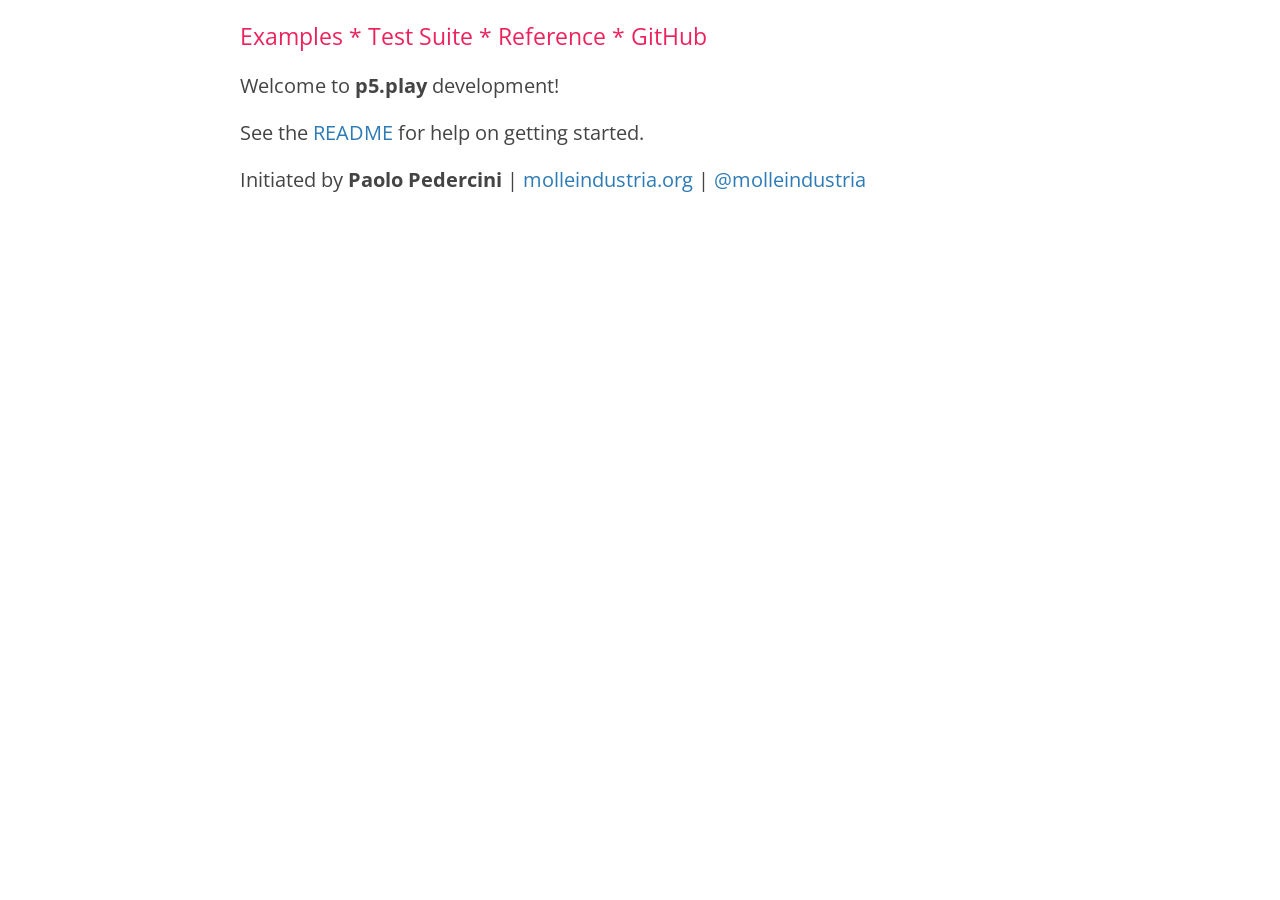
<file: Scripts/p5.play-master/index.html>
<!DOCTYPE html>
<meta charset="utf-8">
<meta name="viewport" content="width=device-width, initial-scale=1">
<style>
body {
  max-width: 800px;
  margin: 0 auto;
  padding: 20px;
  font-family: 'Open Sans', sans-serif;
  font-size:20px;
  color: #444;
}

a:link, a:visited {
  color: #2D7BB6;
  text-decoration: none;
}

a:active, a:hover, #reference a:hover {
  color:#ED225D;
  text-decoration: none;
  padding-bottom: 0.11em;
  border-bottom: 0.11em dashed;
  border-bottom-color: #ED225D;
  transition: border-bottom 30ms linear;
}

#navMenu, #navMenu a {
  font-size:23px; 
  color: #ED225D;
}
</style>
<link href="http://fonts.googleapis.com/css?family=Open+Sans:400,600" rel="stylesheet">
<title>Welcome to p5.play development!</title>
<div id="navMenu">
  <a href="examples/">Examples</a>
  *
  <a href="test/">Test Suite</a>
  *
  <a href="docs/">Reference</a>
  *
  <a href="https://github.com/molleindustria/p5.play/">GitHub</a>
</div>  
<p>Welcome to <strong>p5.play</strong> development!</p>
<p>See the <a href="https://github.com/molleindustria/p5.play/#readme">README</a> for help on getting started.</p>
<p>
  Initiated by <strong>Paolo Pedercini</strong> | 
  <a href="http://molleindustria.org/">molleindustria.org</a> |
  <a href="https://twitter.com/molleindustria">@molleindustria</a>
</p>
</file>
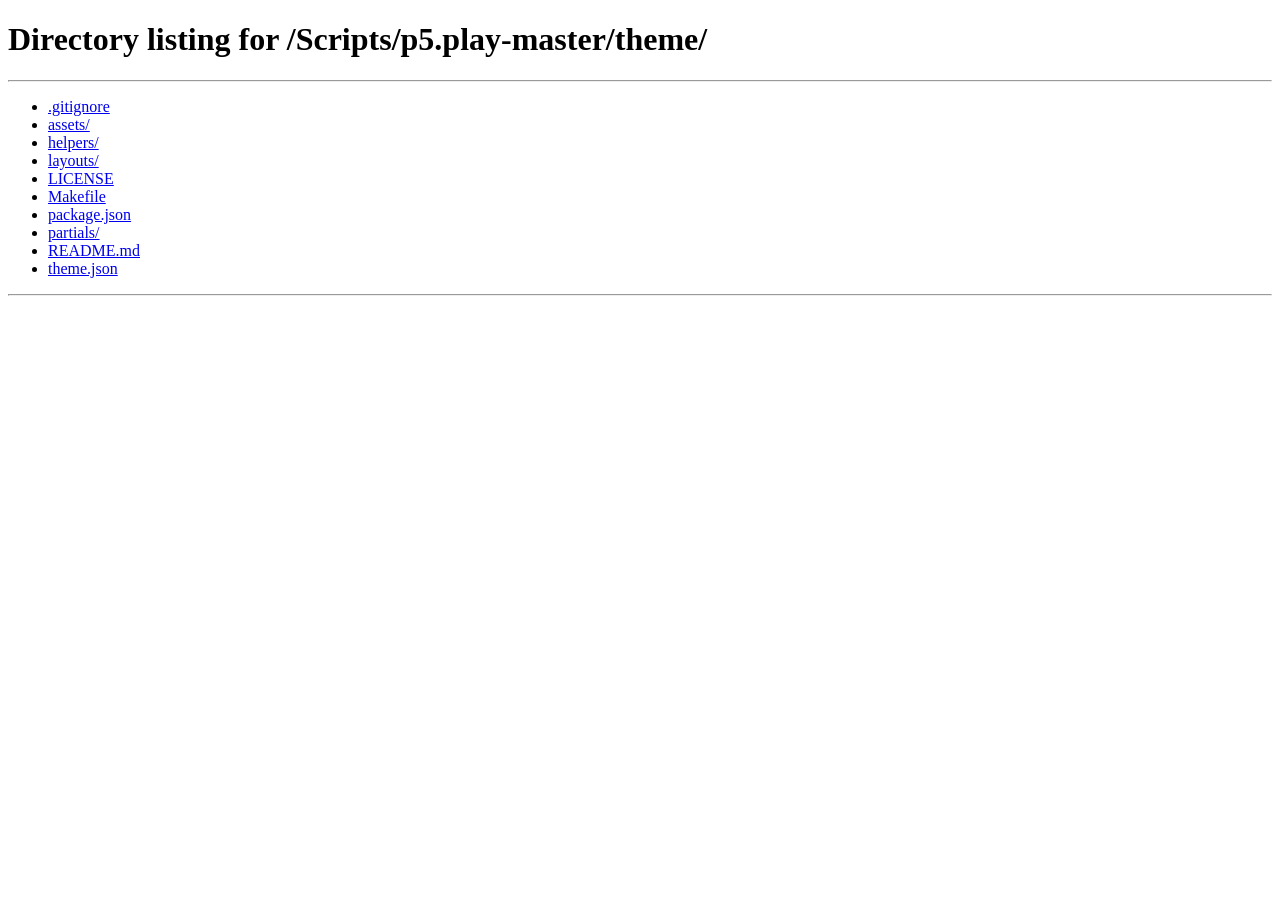
<file: Scripts/p5.play-master/theme/assets/index.html>
<!doctype html>
<html>
    <head>
        <title>Redirector</title>
        <meta http-equiv="refresh" content="0;url=../">
    </head>
    <body>
        <a href="../">Click here to redirect</a>
    </body>
</html>
</file>
